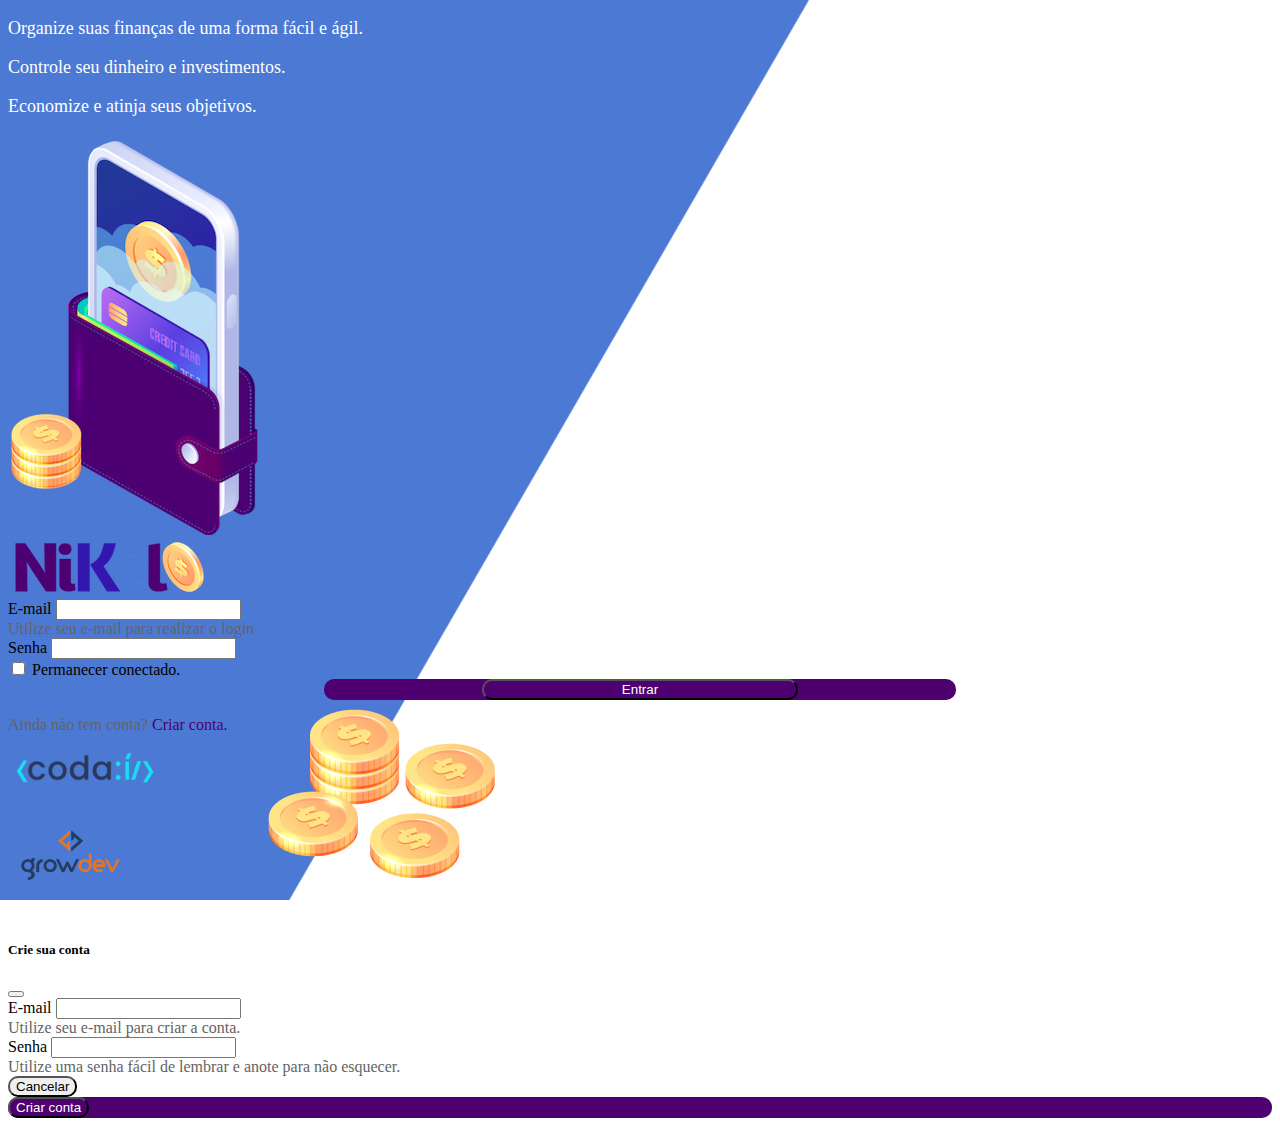
<file: public/Index.html>
<!DOCTYPE html>
<html lang="pt">
<head>
    <meta charset="UTF-8">
    <meta http-equiv="X-UA-Compatible" content="IE=edge">
    <meta name="viewport" content="width=device-width, initial-scale=1.0">
    <title>Nikel</title>
    <link href="https://cdn.jsdelivr.net/npm/bootstrap@5.2.1/dist/css/bootstrap.min.css" rel="stylesheet" integrity="sha384-iYQeCzEYFbKjA/T2uDLTpkwGzCiq6soy8tYaI1GyVh/UjpbCx/TYkiZhlZB6+fzT" crossorigin="anonymous">
    <link rel="stylesheet" href="./CSS/styles.css">
</head>
<body id="login">
    <main>
        <div class="container">
            <div class="row vh-100">
                <div class="col d-flex justify-content-center my-5 flex-column">
                    <div class="text-login">
                        <p>Organize suas finanças de uma forma fácil e ágil.</p> 
                        <p>Controle seu dinheiro e investimentos.</p>  
                        <p>Economize e atinja seus objetivos.</p> 
                    </div>
                    <div class="text-center">
                        <img src="./assets/images/pocket.png" alt="image pocket" class="imag-fluid" srcset="">
                        <img src="./assets/images/coins.png" alt="image coins" class="imag-fluid d-none d-md-inline coins" srcset="">
                    </div>
                </div>
                <div class="col d-flex justify-content-around my-5 flex-column">
                    <div class="container">
                            <div class="row">
                                <div class="col">
                                    <div class="text-center mb-3">
                                        <img src="./assets/images/nikel-logo.png" alt="logo nikel" class="imag-fluid" srcset="">
                                    </div>
                                </div>
                            </div>
                            <div class="row">
                                <div class="col">
                                    <form id="login-form">
                                        <div class="mb-3">
                                          <label for="email-input" class="form-label">E-mail</label>
                                          <input type="email" class="form-control" id="email-input" aria-describedby="emailHelp">
                                          <div id="emailHelp" class="form-text">Utilize seu e-mail para realizar o login </div>
                                        </div>
                                        <div class="mb-3">
                                          <label for="password-input" class="form-label">Senha</label>
                                          <input type="password" class="form-control" id="password-input">
                                        </div>
                                        <div class="mb-3 form-check">
                                          <input type="checkbox" class="form-check-input" id="session-check">
                                          <label class="form-check-label" for="session-check">Permanecer conectado.</label>
                                        </div>
                                        <div class="button-text"><button type="submit" class="btn button-text">Entrar</button></div>
                                      </form>
                                </div>
                            </div>
                            <div class="row">
                                <div class="col">
                                    <p id="link-conta" class="text-center mt-2 form-text" data-bs-toggle="modal" data-bs-target="#register-modal">Ainda não tem conta? <span class="link-default">Criar conta.</span></p>
                                </div>
                            </div>
                            <div class="row">
                                <div class="col">
                                    <div class="text-center my-3">
                                        <img src="./assets/images/codai-logo.png" alt="logo codaí" srcset="">
                                    </div>
                                </div>
                            </div>
                            <div class="row">
                                <div class="col">
                                    <div class="text-center">
                                        <img src="./assets/images/growdev-logo.png" alt="logo growdev" srcset="">
                                    </div>
                                </div>
                            </div>
                        </div>
                    </div>
                </div>
            </div>
        </div>
  <!-- Modal -->
  <div class="modal fade" id="register-modal" tabindex="-1" aria-labelledby="exampleModalLabel" aria-hidden="true">
    <div class="modal-dialog">
      <div class="modal-content">
        <div class="modal-header">
          <h5 class="modal-title" id="exampleModalLabel">Crie sua conta</h5>
          <button type="button" class="btn-close" data-bs-dismiss="modal" aria-label="Close"></button>
        </div>
        <form id="create-form">
        <div class="modal-body">
                <div class="mb-3">
                  <label for="email-create-input" class="form-label">E-mail</label>
                  <input type="email" class="form-control" id="email-create-input" aria-describedby="emailHelp" required>
                  <div id="emailHelp" class="form-text">Utilize seu e-mail para criar a conta.</div>
                </div>
                <div class="mb-3">
                  <label for="password-create-input" class="form-label">Senha</label>
                  <input type="password" class="form-control" id="password-create-input" required>
                  <div id="emailHelp" class="form-text">Utilize uma senha fácil de lembrar e anote para não esquecer.</div>
                </div>
        </div>
        <div class="modal-footer">
          <button type="button" class="btn btn-secondary button-cancel" data-bs-dismiss="modal">Cancelar</button>
          <div class="button-default"><button type="submit" class="btn button-default">Criar conta</button>
        </div>
    </form>
      </div>
    </div>
  </div>
    </main>
    <script src="https://cdn.jsdelivr.net/npm/bootstrap@5.2.1/dist/js/bootstrap.bundle.min.js" integrity="sha384-u1OknCvxWvY5kfmNBILK2hRnQC3Pr17a+RTT6rIHI7NnikvbZlHgTPOOmMi466C8" crossorigin="anonymous"></script>
    <script src="./js/Index.js"></script>
</body>

</html>
</file>
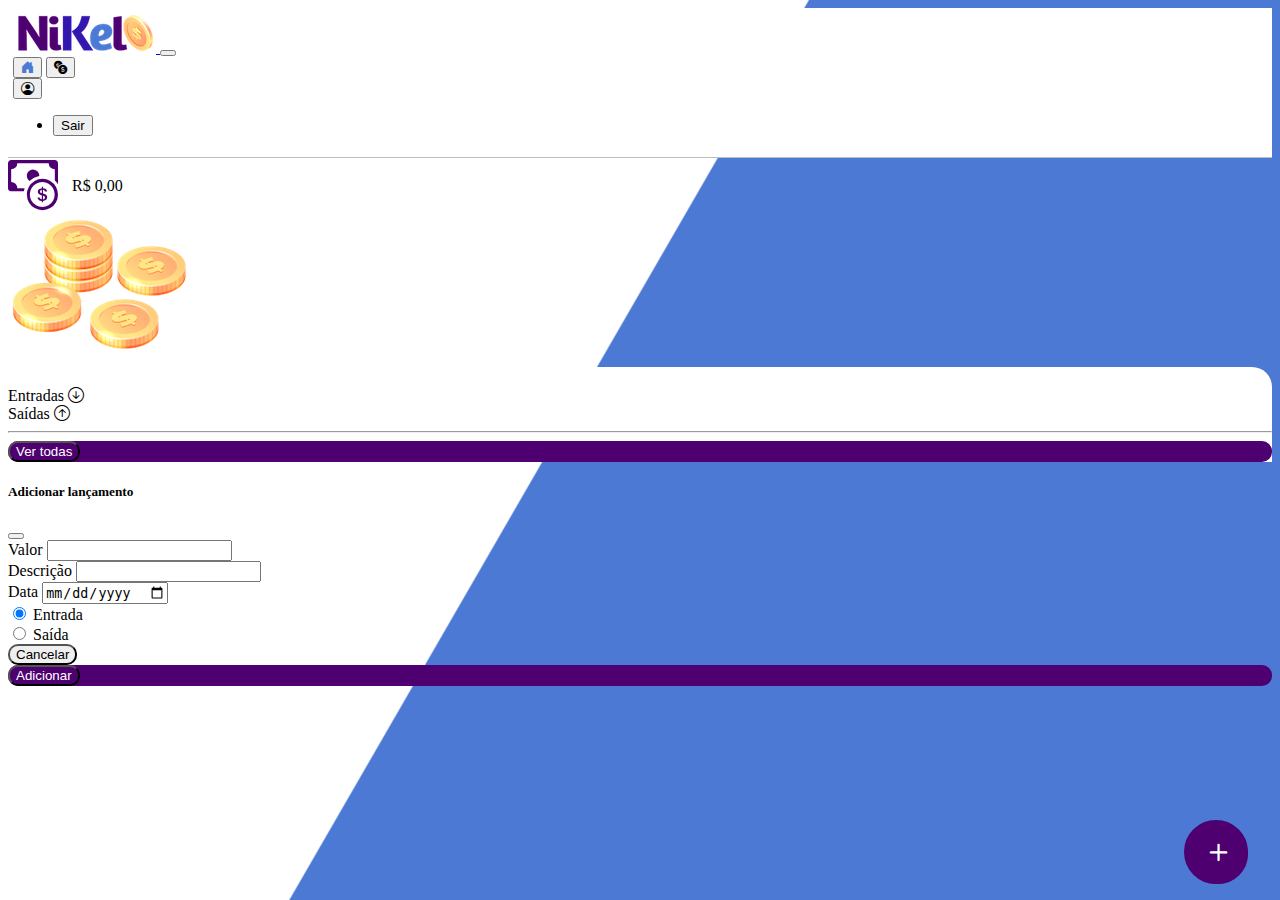
<file: public/home.html>
<!DOCTYPE html>
<html lang="pt">
<head>
    <meta charset="UTF-8">
    <meta http-equiv="X-UA-Compatible" content="IE=edge">
    <meta name="viewport" content="width=device-width, initial-scale=1.0">
    <title>Nikel - Home</title>
    <link href="https://cdn.jsdelivr.net/npm/bootstrap@5.2.1/dist/css/bootstrap.min.css" rel="stylesheet" integrity="sha384-iYQeCzEYFbKjA/T2uDLTpkwGzCiq6soy8tYaI1GyVh/UjpbCx/TYkiZhlZB6+fzT" crossorigin="anonymous">
    <link rel="stylesheet" href="https://cdn.jsdelivr.net/npm/bootstrap-icons@1.9.1/font/bootstrap-icons.css">
    <link rel="stylesheet" href="./CSS/styles.css">
</head>
<body id="app">
    <header>
        <nav class="navbar navbar-expand bg-white">
  <div class="container-fluid">
    <a class="navbar-brand" href="#">
       <img src="./assets/images/nikel-small-logo.png" alt="logo nikel" class="img-fluid" srcset="">
    </a>
    <button class="navbar-toggler" type="button" data-bs-toggle="collapse" data-bs-target="#navbarSupportedContent" aria-controls="navbarSupportedContent" aria-expanded="false" aria-label="Toggle navigation">
      <span class="navbar-toggler-icon"></span>
    </button>
    <div class="collapse navbar-collapse justify-content-end" id="navbarSupportedContent">
        <div class="d-flex menu">
            <a href="home.html"><button class="btn" type="button"><i class="bi bi-house-door-fill fs-4 color-secondary"></i></button></a>
            <a href="transactions.html"><button class="btn" type="button"><i class="bi bi-currency-exchange fs-4"></i></button></a>
            <div class="dropdown">
                <button class="btn" type="button" data-bs-toggle="dropdown" aria-expanded="false"><i class="bi bi-person-circle fs-4"></i>
                </button>
                <ul class="dropdown-menu logout"> 
                  <li><button class="dropdown-item" id="button-logout">Sair</button></li>
                </ul>
              </div>
        </div>
    </div>
  </div>
</nav>
    </header>
    <main>
        <div class="container-lg">
            <div class="row">
               <div class="col d-flex mt-4 justify-content-start align-items-center">
                   <i class="bi bi-cash-coin color-primary icon-detail"></i>
                   <span class="fs-2" id="total">R$ 0,00</span>
               </div>
               <div class="col d-flex m-4 justify-content-end">
                   <div class="text-center">
                    <img src="./assets/images/coins-small.png" alt="image coins" srcset="">
                   </div>
               </div>   
            </div>
            <div class="row">
                <div class="col-12 info shadow-lg">
                    <div class="container">
                        <div class="row">
                            <div class="col-6">
                               <span class="fs-4">Entradas <i class="bi bi-arrow-down-circle fs-2 align-middle"></i></span> 
                            </div>
                            <div class="col-6">
                               <span class="fs-4">Saídas <i class="bi bi-arrow-up-circle fs-2 align-middle"></i></span>  
                            </div>
                            <div class="col-12 my-2">
                                <hr>
                            </div>
                        </div>
                        <div class="row">
                            <div class="col-6">
                                 <div class="container p-0" id="cahs-in-list">
                                    
                                 </div>
                            </div>
                            <div class="col-6">
                                <div class="container p-0" id="cahs-out-list">
                                   
                                </div>
                            </div>
                            <div class="cold mb-4 d-flex justify-content-start align-items-center">
                                <div class="button-default"><button type="button" class="btn button-default" id="transactions-button">Ver todas</button></div> 
                            </div>
                        </div>
                    </div>
                </div>
            </div>
            <div class="button-float"><button class="btn button-float" data-bs-toggle="modal" data-bs-target="#transaction-modal" ><i class="bi bi-plus"></i></button></div>
        </div>

        <!-- Modal -->
  <div class="modal fade" id="transaction-modal" tabindex="-1" aria-labelledby="exampleModalLabel" aria-hidden="true">
    <div class="modal-dialog">
      <div class="modal-content">
        <div class="modal-header">
          <h5 class="modal-title" id="exampleModalLabel">Adicionar lançamento</h5>
          <button type="button" class="btn-close" data-bs-dismiss="modal" aria-label="Close"></button>
        </div>
        <form id="transaction-form">
        <div class="modal-body">
                <div class="mb-3">
                  <label for="value-input" class="form-label">Valor</label>
                  <input type="number" step="any" class="form-control" id="value-input" aria-describedby="emailHelp" required>
                </div>
                <div class="mb-3">
                  <label for="description-input" class="form-label">Descrição</label>
                  <input type="text" class="form-control" id="description-input" required>
                </div>
                <div class="mb-3">
                    <label for="date-input" class="form-label">Data</label>
                    <input type="date" class="form-control" id="date-input" required>
                  </div>
                  <div class="mb-3">
                    <div class="form-check form-check-inline">
                        <input class="form-check-input" type="radio" name="type-input" id="inlineRadio1" value="1" checked>
                        <label class="form-check-label" for="inlineRadio1">Entrada</label>
                      </div>
                      <div class="form-check form-check-inline">
                        <input class="form-check-input" type="radio" name="type-input" id="inlineRadio2" value="2">
                        <label class="form-check-label" for="inlineRadio2">Saída</label>
                      </div>
                  </div>
              </div>
             <div class="modal-footer">
          <button type="button" class="btn btn-secondary button-cancel" data-bs-dismiss="modal">Cancelar</button>
          <div class="button-default"><button type="submit" class="btn button-default">Adicionar</button>
        </div>
    </form>
      </div>
    </div>
  </div>
    </main>
    <script src="https://cdn.jsdelivr.net/npm/bootstrap@5.2.1/dist/js/bootstrap.bundle.min.js" integrity="sha384-u1OknCvxWvY5kfmNBILK2hRnQC3Pr17a+RTT6rIHI7NnikvbZlHgTPOOmMi466C8" crossorigin="anonymous"></script>
    <script src="./js/home.js"></script>
</body>
</html>
</file>
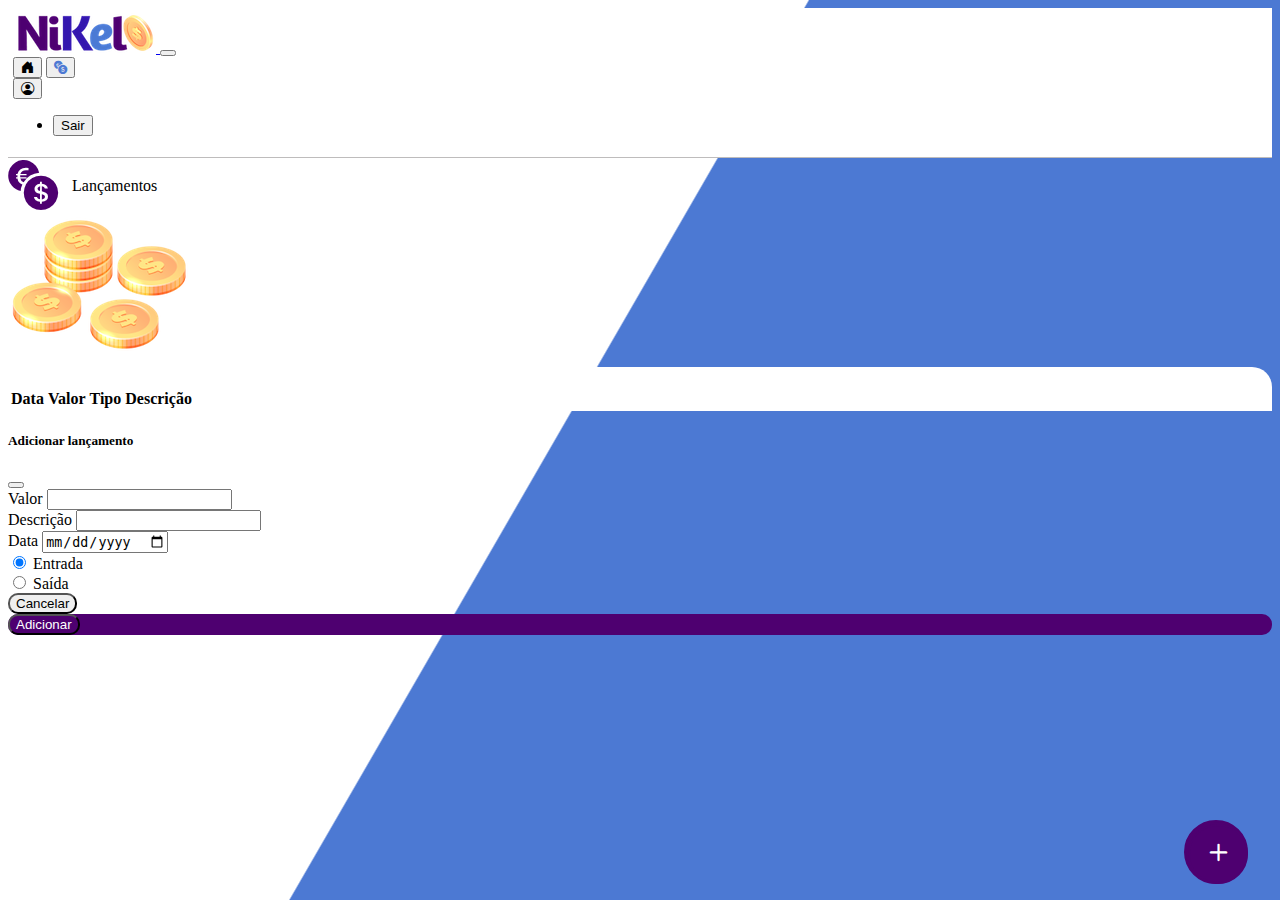
<file: public/transactions.html>
<!DOCTYPE html>
<html lang="pt">
<head>
    <meta charset="UTF-8">
    <meta http-equiv="X-UA-Compatible" content="IE=edge">
    <meta name="viewport" content="width=device-width, initial-scale=1.0">
    <title>Nikel - Lançamentos</title>
    <link href="https://cdn.jsdelivr.net/npm/bootstrap@5.2.1/dist/css/bootstrap.min.css" rel="stylesheet" integrity="sha384-iYQeCzEYFbKjA/T2uDLTpkwGzCiq6soy8tYaI1GyVh/UjpbCx/TYkiZhlZB6+fzT" crossorigin="anonymous">
    <link rel="stylesheet" href="https://cdn.jsdelivr.net/npm/bootstrap-icons@1.9.1/font/bootstrap-icons.css">
    <link rel="stylesheet" href="./CSS/styles.css">
</head>
<body id="app">
    <header>
        <nav class="navbar navbar-expand bg-white">
  <div class="container-fluid">
    <a class="navbar-brand" href="#">
       <img src="./assets/images/nikel-small-logo.png" alt="logo nikel" class="img-fluid" srcset="">
    </a>
    <button class="navbar-toggler" type="button" data-bs-toggle="collapse" data-bs-target="#navbarSupportedContent" aria-controls="navbarSupportedContent" aria-expanded="false" aria-label="Toggle navigation">
      <span class="navbar-toggler-icon"></span>
    </button>
    <div class="collapse navbar-collapse justify-content-end" id="navbarSupportedContent">
        <div class="d-flex menu">
            <a href="home.html"><button class="btn" type="button"><i class="bi bi-house-door-fill fs-4"></i></button></a>
            <a href="transactions.html"><button class="btn" type="button"><i class="bi bi-currency-exchange fs-4 color-secondary "></i></button></a>
            <div class="dropdown">
                <button class="btn" type="button" data-bs-toggle="dropdown" aria-expanded="false"><i class="bi bi-person-circle fs-4"></i>
                </button>
                <ul class="dropdown-menu logout">
                  <li><button class="dropdown-item" id="button-logout">Sair</button></li>
                </ul>
              </div>
        </div>
    </div>
  </div>
</nav>
    </header>
    <main>
        <div class="container-lg">
            <div class="row">
               <div class="col d-flex mt-4 justify-content-start align-items-center">
                   <i class="bi bi-currency-exchange color-primary icon-detail"></i>
                   <span class="fs-2">Lançamentos</span>
               </div>
               <div class="col d-flex m-4 justify-content-end">
                   <div class="text-center">
                    <img src="./assets/images/coins-small.png" alt="image coins" srcset="">
                   </div>
               </div>   
            </div>
            <div class="row">
                <div class="col-12 info shadow-lg">
                    <div class="container">
                        <div class="row">
                            <div class="col-12">
                                <table class="table">
                                    <thead>
                                      <tr>
                                        <th scope="col">Data</th>
                                        <th scope="col">Valor</th>
                                        <th scope="col">Tipo</th>
                                        <th scope="col">Descrição</th>
                                      </tr>
                                    </thead>
                                    <tbody class="table-group-divider" id="transactions-list">
                                   
                                    </tbody>
                                  </table>
                            </div>
                        </div>
                    </div>
                </div>
            </div>
            <div class="button-float"><button class="btn button-float" data-bs-toggle="modal" data-bs-target="#transaction-modal" ><i class="bi bi-plus"></i></button></div>
        </div>
        
           <!-- Modal -->
  <div class="modal fade" id="transaction-modal" tabindex="-1" aria-labelledby="exampleModalLabel" aria-hidden="true">
    <div class="modal-dialog">
      <div class="modal-content">
        <div class="modal-header">
          <h5 class="modal-title" id="exampleModalLabel">Adicionar lançamento</h5>
          <button type="button" class="btn-close" data-bs-dismiss="modal" aria-label="Close"></button>
        </div>
        <form id="transaction-form">
        <div class="modal-body">
                <div class="mb-3">
                  <label for="value-input" class="form-label">Valor</label>
                  <input type="number" step="any" class="form-control" id="value-input" aria-describedby="emailHelp">
                </div>
                <div class="mb-3">
                  <label for="description-input" class="form-label">Descrição</label>
                  <input type="text" class="form-control" id="description-input">
                </div>
                <div class="mb-3">
                    <label for="date-input" class="form-label">Data</label>
                    <input type="date" class="form-control" id="date-input">
                  </div>
                  <div class="mb-3">
                    <div class="form-check form-check-inline">
                        <input class="form-check-input" type="radio" name="type-input" id="inlineRadio1" value="1" checked>
                        <label class="form-check-label" for="inlineRadio1">Entrada</label>
                      </div>
                      <div class="form-check form-check-inline">
                        <input class="form-check-input" type="radio" name="type-input" id="inlineRadio2" value="2">
                        <label class="form-check-label" for="inlineRadio2">Saída</label>
                      </div>
                  </div>
              </div>
             <div class="modal-footer">
          <button type="button" class="btn btn-secondary button-cancel" data-bs-dismiss="modal">Cancelar</button>
          <div class="button-default"><button type="submit" class="btn button-default">Adicionar</button>
        </div>
    </form>
      </div>
    </div>
  </div>
    </main>
    <script src="https://cdn.jsdelivr.net/npm/bootstrap@5.2.1/dist/js/bootstrap.bundle.min.js" integrity="sha384-u1OknCvxWvY5kfmNBILK2hRnQC3Pr17a+RTT6rIHI7NnikvbZlHgTPOOmMi466C8" crossorigin="anonymous"></script>
    <script src="./js/transactions.js"></script>
</body>
</html>
</file>
<file: public/CSS/styles.css>
#login {
    background: linear-gradient(120deg, #4c79d3 44.9%, #ffffff 45%) no-repeat fixed;
}

#app {
    background: linear-gradient(120deg, #ffffff 44.9%, #4c79d3 45%) no-repeat fixed;  
}

header {
    border-bottom: 1px solid #bebcbc;
    padding: 5px;
    background-color: #ffffff;
}

.color-primary {
    color: #4e0070;
}

.color-secondary {
    color: #4c79d3;
}

.icon-detail {
    font-size: 50px;
    margin-right: 10px;
    vertical-align: middle;
}

.text-login {
    color: #ffffff;
    font-size: 18px;
    font-weight: 500;
}

.coins {
    position: absolute;
    bottom: 03px;
}

.button-text {
    border-radius: 10px;
    background-color:#4e0070;
    color: #ffffff;
    width: 50%;
    margin: 0 25%;
}

.button-default {
    border-radius: 10px;
    background-color:#4e0070;
    color: #ffffff;
}

.button-text:hover, .button-default:hover {
    background-color: #4c79d3;
    color: #ffffff;
}

.button-cancel {
    border-radius: 10px;
}

.button-float {
    border-radius: 100%;
    height: 60px;
    width: 60px;
    position: fixed;
    padding: 0% !important;
    bottom: 1rem;
    right: 2rem;
    font-size: 35px;
    border: 2px solid #4e0070;
    background-color: #4e0070;
    color: #ffffff;
}

.button-float:hover {
    border-radius: 100%;
    height: 60px;
    width: 60px;
    position: fixed;
    padding: 0% !important;
    bottom: 1rem;
    right: 2rem;
    font-size: 35px;
    border: 2px solid #4c79d3;
    background-color: #ffffff;
    color: #4c79d3;
   
}

.link-default {
    border-radius: 10px;
    color: #4e0070;
    cursor: pointer;
}

.link-default:hover {
   color: #4c79d3;
}

.form-text {
color: #646464;
}

.info {
    background-color: #ffffff;
    border-radius: 20px 20px 0px 0px;
    padding: 20px 0px 0px 0px;
}

.logout {
    min-width: 5rem !important;
}

.menu {
 margin-right: 20px;
}
</file>
